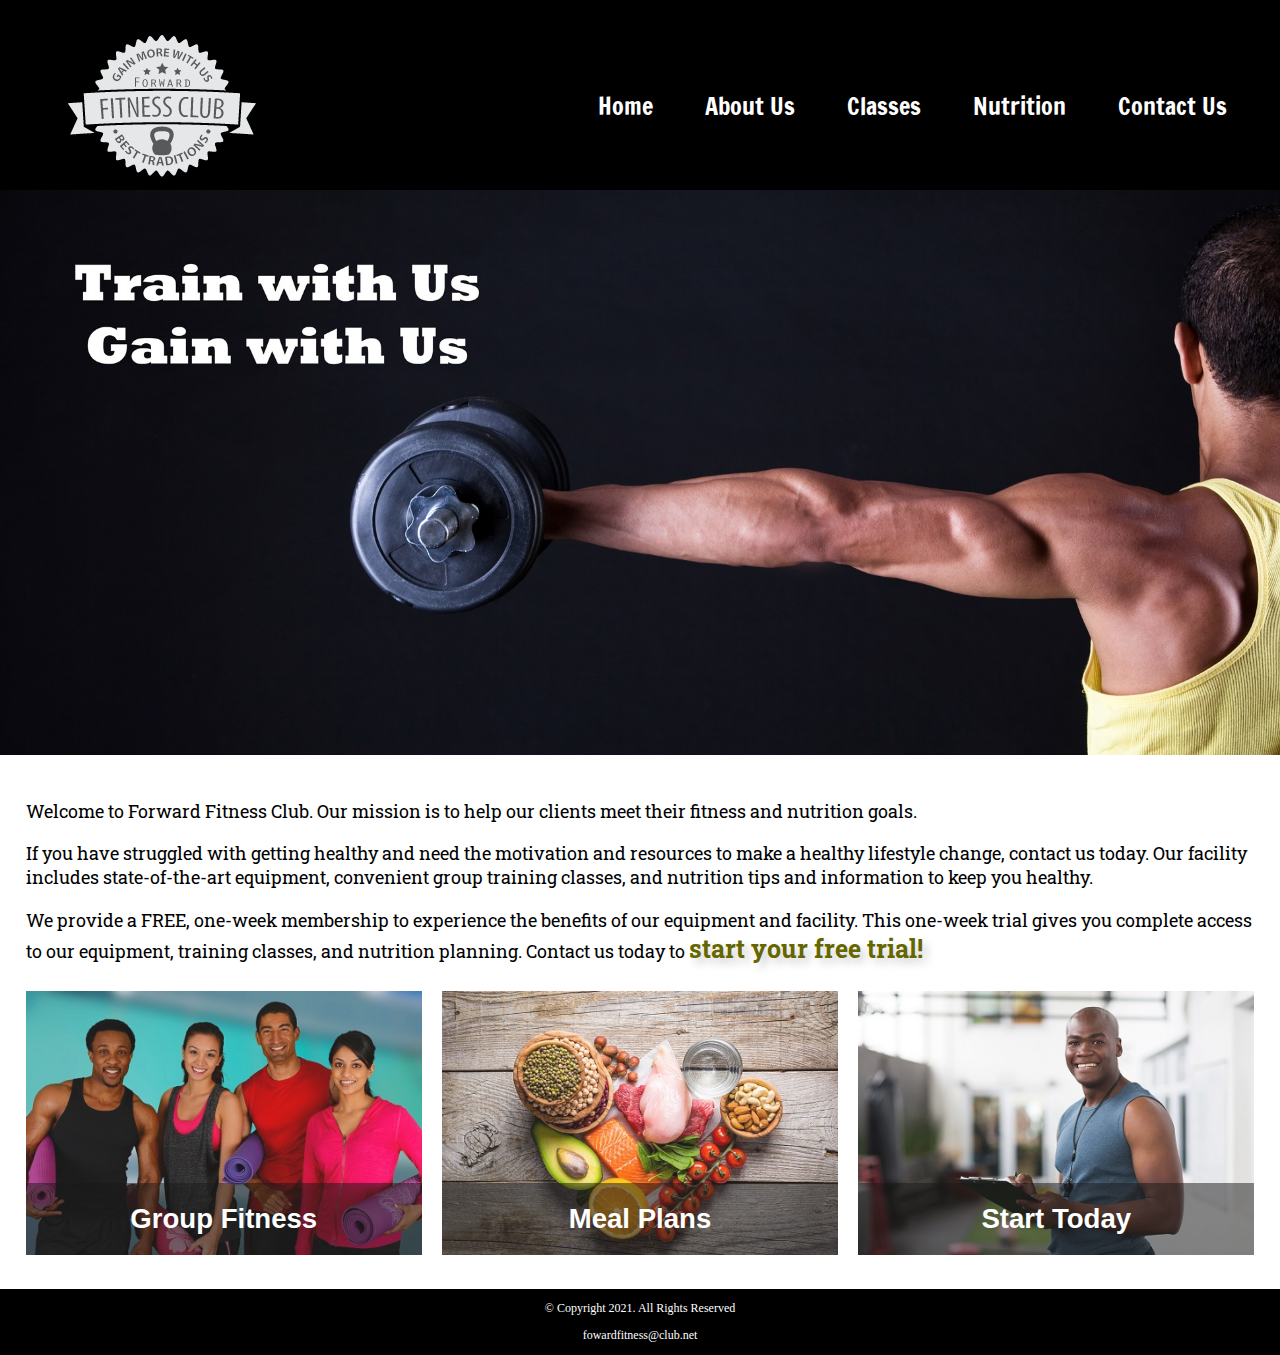
<file: index.html>
<!DOCTYPE html>
<html lang="en">
	<!--This website template was created by: Lukas Cimera 2020-'21-->
	<head>
		<meta charset="utf-8">
		<meta name="viewport" content="width=device-width, initial-scale=1">
		<title>Forward Fitness Club</title>
		<link rel="stylesheet" href="css/styles.css">
		<link href="https://fonts.googleapis.com/css2?family=Francois+One&display=swap" rel="stylesheet">
		<link href="https://fonts.googleapis.com/css2?family=Roboto+Slab&display=swap" rel="stylesheet">
		<link rel="shortcut icon" href="images/favicon.ico">
		<link rel="icon" type="image/png" sizes="32x32" href="images/favicon-32.png">
		<link rel="apple-touch-icon" sizes="180x180" href="images/apple-touch-icon.png">
		<link rel="shortcut icon" sizes="192x192" href="images/android-chrome-192.png">
	</head>
	
	<body>
		<div id="container">
			<!-- Use the header area for the website name or logo-->
			<nav class="mobile-nav">
				<div id="menu-links">
					<a href="index.html">Home</a>
					<a href="about.html">About Us</a>
					<a href="classes.html">Classes</a>
					<a href="nutrition.html">Nutrition</a>
					<a href="contact.html">Contact Us</a>
				</div>
				<a class="menu-icon">
					<div>
						&#9776;
					</div>
				</a>
			</nav>

			<header id="ffc-logo">
				<a href="index.html">
					<img src="images/forward-fitness-logo.png" alt="Forward Fitness Club Logo">
				</a>
			</header>
			
			<!--Place webpage links in this area-->
			<nav class="tablet-desktop">
				<ul>
					<li><a href="index.html">Home</a></li>
					<li><a href="about.html">About Us</a></li>
					<li><a href="classes.html">Classes</a></li>
					<li><a href="nutrition.html">Nutrition</a></li>
					<li><a href="contact.html">Contact Us</a></li>
				</ul>
			</nav>
			<!--Hero Image-->
			<div id="hero" class="tablet-desktop">
				<img src="images/hero-image.jpg" alt="Left arm extended holding a weight">
			</div>
			<!--Place main webpage content within this area-->
			<main>
				<div class="mobile">
					<p>Welcome to Forward Fitness Club. Our mission is to help our clients meet their fitness and nutrition goals.</p>
					<h3>FREE One-Week trial Membership!</h3>
					<p>Call Us Today to Get Started</p>
					<p class="tel-link"><a href="tel:8145559608">814-555-9608</a></p>
					<ul class="hours">
						<li>Mon - Thu: 6:00AM - 6:00PM</li>
						<li>Friday: 6:00AM - 4:00PM</li>
						<li>Saturday: 8:00AM - 6:00PM</li>
						<li>Sunday: Closed</li>
					</ul>
				</div>
				<div class="tablet-desktop">
					<p>Welcome to Forward Fitness Club. Our mission is to help our clients meet their fitness and nutrition goals.</p>
					
					<p>If you have struggled with getting healthy and need the motivation and resources to make a healthy lifestyle change, contact us today. Our facility includes state-of-the-art equipment, convenient group training classes, and nutrition tips and information to keep you healthy.</p>
					
					<p>We provide a FREE, one-week membership to experience the benefits of our equipment and facility. This one-week trial gives you complete access to our equipment, training classes, and nutrition planning. Contact us today to <span class="action">start your free trial!</span></p>
				</div>
				<div class="grid">
					<figure class="frame">
						<a href="classes.html"><img src="images/fitness-group.jpg" alt="group of fitness people"></a>
						<figcaption class="pic-text">Group Fitness</figcaption>
					</figure>
					
					<figure class="frame">
						<a href="nutrition.html"><img src="images/food-heart.jpg" alt="healthy food in a shape of a heart"></a>
						<figcaption class="pic-text">Meal Plans</figcaption>
					</figure>
					
					<figure class="frame">
						<a href="contact.html"><img src="images/personal-trainer.jpg" alt="personal trainer with a clipboard"></a>
						<figcaption class="pic-text">Start Today</figcaption>
					</figure>
				</div>
			</main>
			
			<!--Place footer information within this area-->
			<footer>
				<p>&copy; Copyright 2021. All Rights Reserved</p>
					<p>
						<a href="mailto:forwardfitness@club.net">
							fowardfitness@club.net
						</a>
					</p>
			</footer>
		</div>
	</body>
</html>
</file>
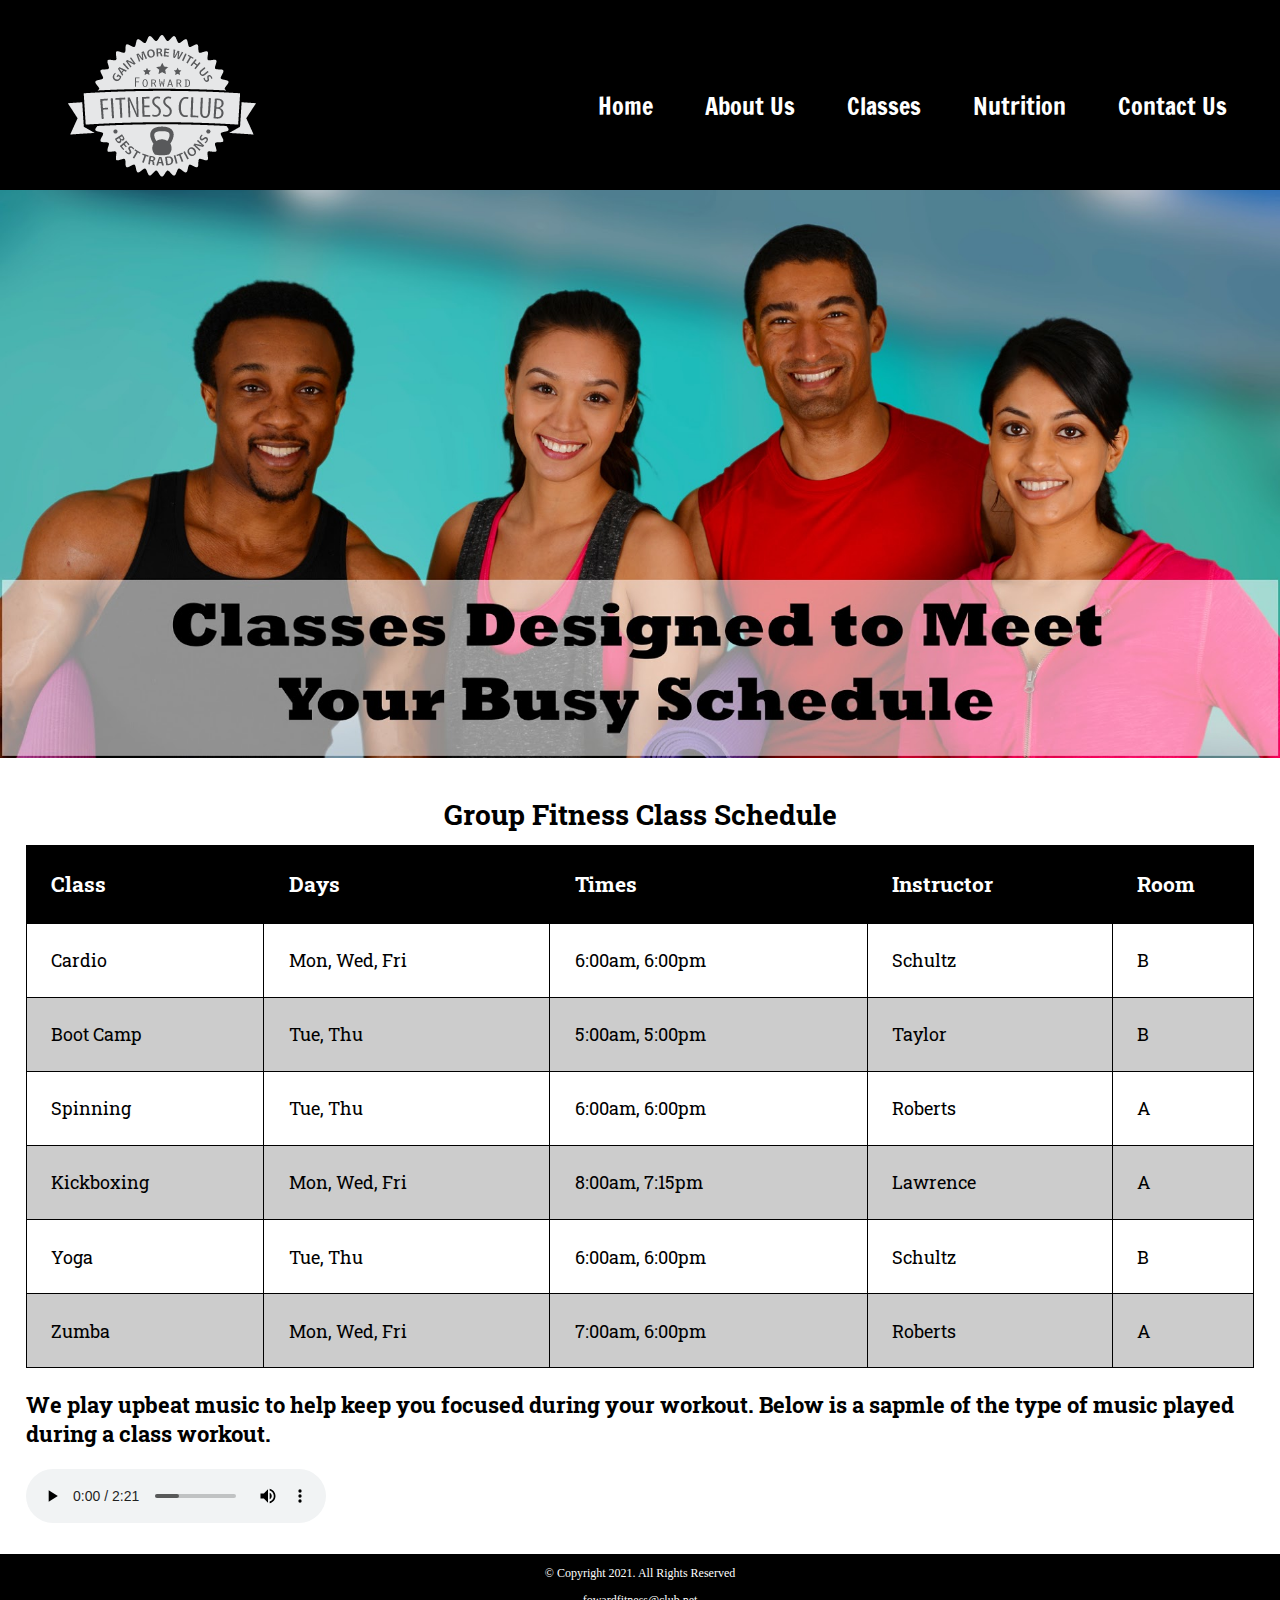
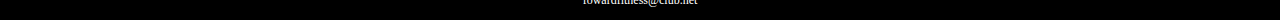
<file: classes.html>
<!DOCTYPE html>
<html lang="en">
	<!--Erick Le Something/2020-->
	<head>
		<title>Forward Fitness Club</title>
		<meta charset="utf-8">
		<meta name="viewport" content="width=device-width, initial-scale=1">
		<link rel="stylesheet" href="css/styles.css">
		<link href="https://fonts.googleapis.com/css2?family=Francois+One&display=swap" rel="stylesheet">
		<link href="https://fonts.googleapis.com/css2?family=Roboto+Slab&display=swap" rel="stylesheet">
		<link rel="shortcut icon" href="images/favicon.ico">
		<link rel="icon" type="image/png" sizes="32x32" href="images/favicon-32.png">
		<link rel="apple-touch-icon" sizes="180x180" href="images/apple-touch-icon.png">
		<link rel="shortcut icon" sizes="192x192" href="images/android-chrome-192.png">
	</head>

	<body>
		<div id="container">
			<nav class="mobile-nav">
				<div id="menu-links">
					<a href="index.html">Home</a>
					<a href="about.html">About Us</a>
					<a href="classes.html">Classes</a>
					<a href="nutrition.html">Nutrition</a>
					<a href="contact.html">Contact Us</a>
				</div>
				<a class="menu-icon">
					<div>
						&#9776;
					</div>
				</a>
			</nav>
			<!-- Use the header area for the website name or logo-->
			<header id="ffc-logo">
				<a href="index.html">
					<img src="images/forward-fitness-logo.png" alt="Forward Fitness Club Logo">
				</a>
			</header>

			<!--Place webpage links in this area-->
			<nav class="tablet-desktop">
				<ul>
					<li><a href="index.html">Home</a></li>
					<li><a href="about.html">About Us</a></li>
					<li><a href="classes.html">Classes</a></li>
					<li><a href="nutrition.html">Nutrition</a></li>
					<li><a href="contact.html">Contact Us</a></li>
				</ul>
			</nav>
			<!-- Classes Hero Image -->
			<div id="hero" class="tablet-desktop">
				<img src="images/classes-hero-image.jpg" alt="group of fitness people">
			</div>


			<!--Place main webpage content within this area-->
			<main>
				<div class="mobile">
					<h3>Group Fitness Classes</h3>
					<p>Boot Camp: TR 5am &amp; 5pm</p>
					<p>Cardio: MWF 6am &amp; 6pm</p>
					<p>Kickboxing: MWF 8am &amp; 7:15pm</p>
					<p>Spinning: TR 6am &amp; 6pm</p>
					<p>Yoga: TR 6am &amp; 6pm</p>
					<p>Zumba: MWF 7am &amp; 6pm</p>
				</div>
				<div class="desktop">
					<table>
						<caption>Group Fitness Class Schedule</caption>
				<tr>  <!--Row 1-->
					<th>Class</th>
					<th>Days</th>
					<th>Times</th>
					<th>Instructor</th>
					<th>Room</th>
				</tr>
				<tr> <!--Row 2-->
					<td>Cardio</td>
					<td>Mon, Wed, Fri</td>
					<td>6:00am, 6:00pm</td>
					<td>Schultz</td>
					<td>B</td>
				</tr>
				<tr> <!--Row 3-->
					<td>Boot Camp</td>
					<td>Tue, Thu</td>
					<td>5:00am, 5:00pm</td>
					<td>Taylor</td>
					<td>B</td>
				</tr>
				<tr> <!--Row 4-->
					<td>Spinning</td>
					<td>Tue, Thu</td>
					<td>6:00am, 6:00pm</td>
					<td>Roberts</td>
					<td>A</td>
				</tr>
				<tr> <!--Row 5-->
					<td>Kickboxing</td>
					<td>Mon, Wed, Fri</td>
					<td>8:00am, 7:15pm</td>
					<td>Lawrence</td>
					<td>A</td>
				</tr>
				<tr> <!--Row 6-->
					<td>Yoga</td>
					<td>Tue, Thu</td>
					<td>6:00am, 6:00pm</td>
					<td>Schultz</td>
					<td>B</td>
				</tr>
				<tr> <!--Row 7-->
					<td>Zumba</td>
					<td>Mon, Wed, Fri</td>
					<td>7:00am, 6:00pm</td>
					<td>Roberts</td>
					<td>A</td>
				</tr>

					</table>
				</div>
				
				<div id="music-sample">
					<h3>We play upbeat music to help keep you focused during your workout. Below is a sapmle of the type of music played during a class workout.</h3>
					<audio controls>
					<source src="media/ffc_audio.mp3" type="audio/mp3">
					<source src="media/ffc_audio.ogg" type="audio/ogg">
					<p>Your browser does not support the audio element</p>
					</audio>
				</div>
			</main>

			<!--Place footer information within this area-->
			<footer>
				<p>&copy; Copyright 2021. All Rights Reserved</p>
				<p>
					<a href="mailto:forwardfitness@club.net">
						fowardfitness@club.net
					</a>
				</p>
			</footer>
		</div>
	</body>
</html>
</file>
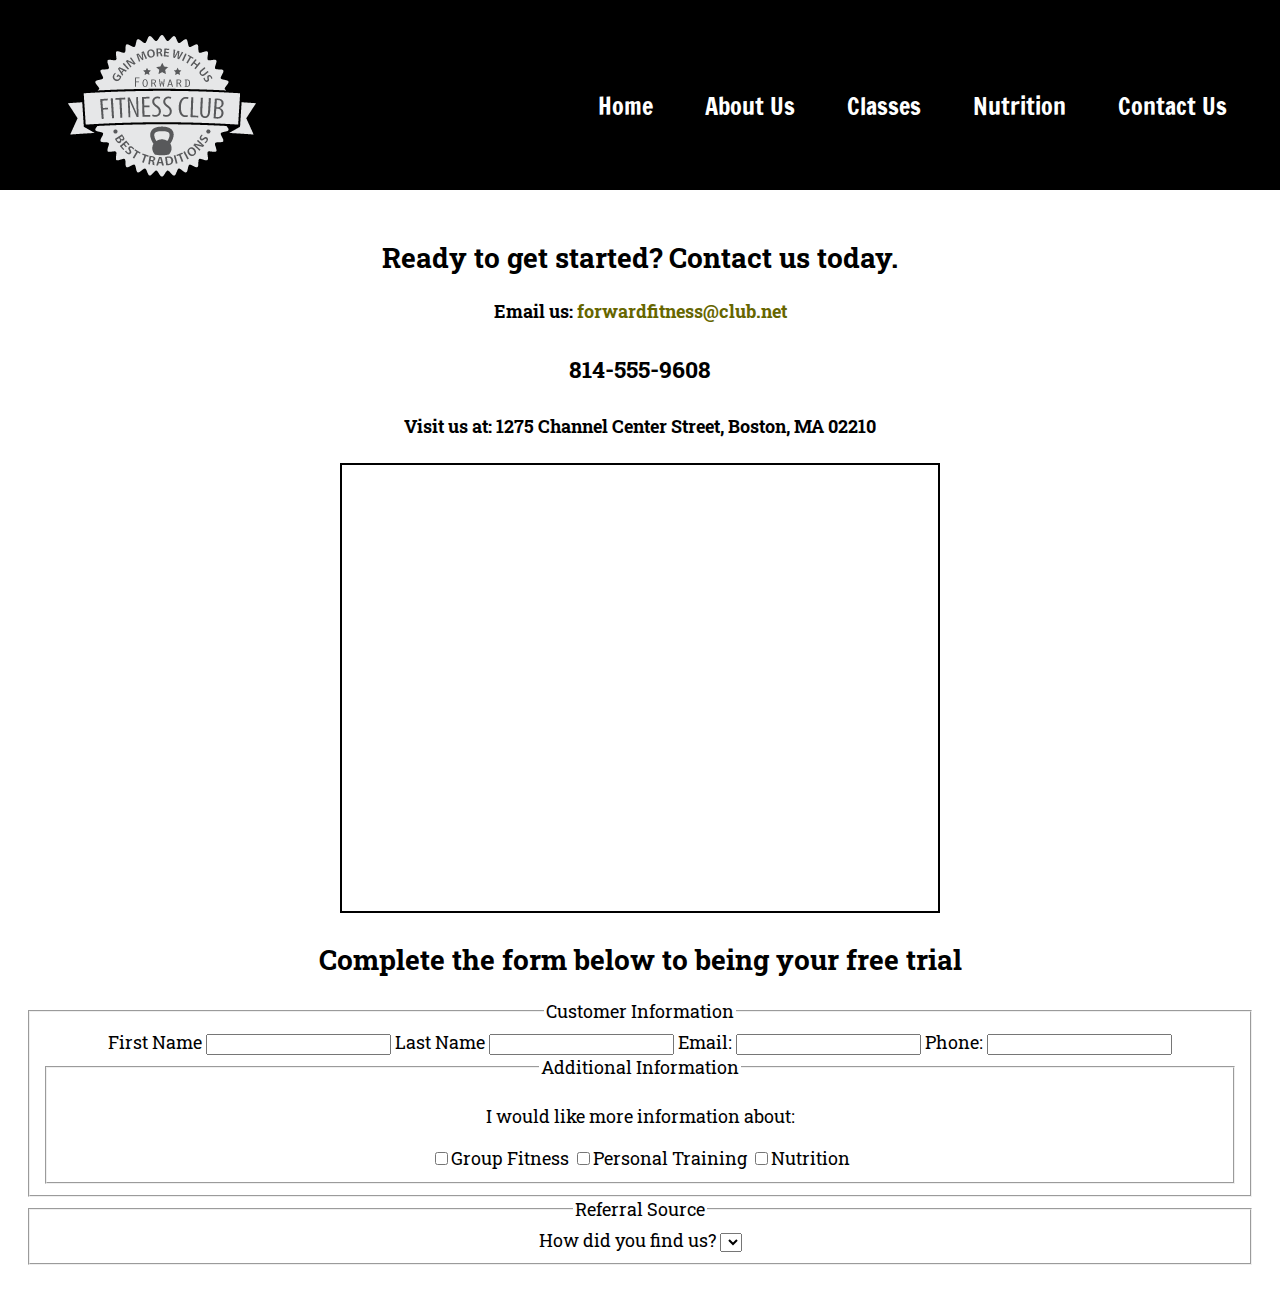
<file: contact.html>
<!DOCTYPE html>
<!--This website template was created by Lukas Cimera-->
<html lang="en">
	<head>
	    <title>Forward Fitness Club</title>
		<meta charset="utf-8">
		<meta name="viewport" content="width=device-width, initial-scale=1">
		<link rel="stylesheet" href="css/styles.css">
		<link href="https://fonts.googleapis.com/css2?family=Francois+One&display=swap" rel="stylesheet">
		<link href="https://fonts.googleapis.com/css2?family=Roboto+Slab&display=swap" rel="stylesheet">
		<link rel="shortcut icon" href="images/favicon.ico">
		<link rel="icon" type="image/png" sizes="32x32" href="images/favicon-32.png">
		<link rel="apple-touch-icon" sizes="180x180" href="images/apple-touch-icon.png">
		<link rel="shortcut icon" sizes="192x192" href="images/android-chrome-192.png">
	</head>
	<body>
		<div id="container">
			<nav class="mobile-nav">
				<div id="menu-links">
					<a href="index.html">Home</a>
					<a href="about.html">About Us</a>
					<a href="classes.html">Classes</a>
					<a href="nutrition.html">Nutrition</a>
					<a href="contact.html">Contact Us</a>
				</div>
				<a class="menu-icon">
					<div>
						&#9776;
					</div>
				</a>
			</nav>
			<!--website name or logo-->
			<header id="ffc-logo">
				<a href="index.html" ><img src="images/forward-fitness-logo.png" alt="Forward Fitness Logo"></a>
			</header>
			<!--use nav to enter hyperlinks-->
			<nav class="tablet-desktop">
				<ul>
					<li><a href="index.html">Home</a></li>
					<li><a href="about.html">About Us</a></li>
					<li><a href="classes.html">Classes</a></li>
					<li><a href="nutrition.html">Nutrition</a></li>
					<li><a href="contact.html">Contact Us</a></li>
				</ul>
			</nav>
			<!--main content of webpage-->
			<main>
				<div id="contact">
					<h2>Ready to get started? Contact us today.</h2>
					<h4 class="tel-link mobile"><a href="tel:8145559608">814-555-9608</a></h4>
					<h4>Email us: <a href="mailto:forwardfitness@club.net" class="contact-email-link">forwardfitness@club.net</a></h4>
					<!--Desktop only-->
					<h4 class="tel-num tablet-desktop">814-555-9608</h4>


					<h4>Visit us at: 1275 Channel Center Street, Boston, MA 02210</h4>
					<iframe src="https://www.google.com/maps/embed?pb=!1m18!1m12!1m3!1d3506.788010950009!2d-71.05290916865255!3d42.34581793470598!2m3!1f0!2f0!3f0!3m2!1i1024!2i768!4f13.1!3m3!1m2!1s0x89e37a7dc2b67e7b%3A0x36ec93427cd9c5f1!2sChannel%20Center%20St%2C%20Boston%2C%20MA%2002210!5e0!3m2!1sen!2sus!4v1600791553729!5m2!1sen!2sus" allowfullscreen="" aria-hidden="false" tabindex="0" class="map"></iframe>

					<div id="form">
						<h2>Complete the form below to being your free trial</h2>
						<form class="form-grid">
							<fieldset>
								<legend>Customer Information</legend>
								<label for="Fname">First Name</label>
								<input type="text" id"fName" name="fName" required>
								<label for="lName">Last Name</label>
								<input type="text" id="lName" name="lName" required>
								<label for="email">Email:</label>
								<input type="email" id="email" name="email" required>

								<label for="phone">Phone:</label>
								<input type:"tel" id="phone" name="phone" required>

							<fieldset>
								<legend>Additional Information</legend>
								<p>I would like more information about:</p>
								<label for="grpfit"><input type="checkbox" id="grpfit">Group Fitness</label>
								<label for="prtrain"><input type="checkbox" id="prtrain">Personal Training</label>
								<label for="nutr"><input type="checkbox" id="nutr">Nutrition</label>
							</fieldset>



							</fieldset>
							<fieldset>
								<legend>
									Referral Source
								</legend>
								<label for="reference">How did you find us?</label>
								<select name="reference" id="refernces"
							</fieldset>

						</form>

					</div>

				</div>
			</main>
			<!--add a webpage footer-->
			<footer>
				<hr>
				<p> &copy; &#9475; Copyright 2021. All Rights Reserved.</p>
				<p><a href="mailto:forwardfitness@club.net">forwardfitness@club.net</a></p>
		</footer>
		</div>
	</body>
</html>
</file>
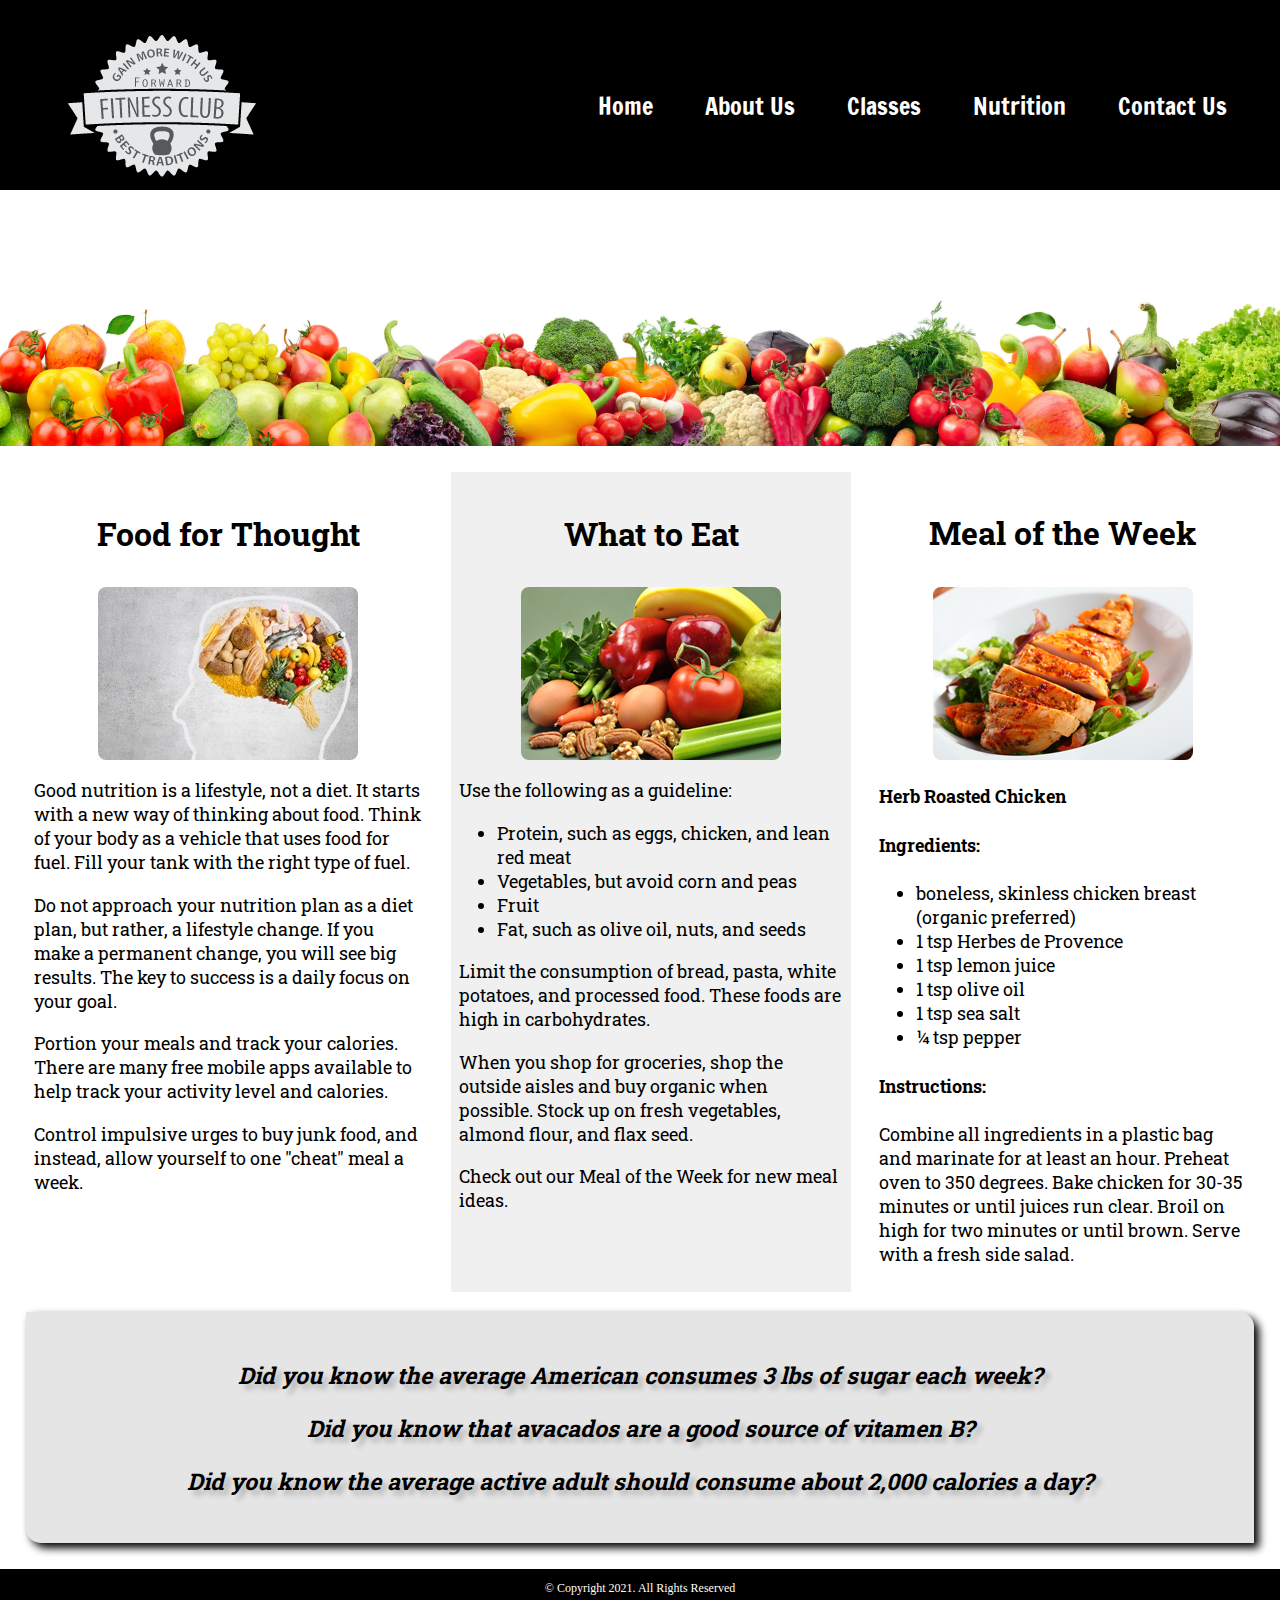
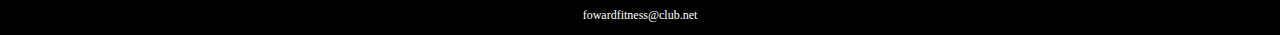
<file: nutrition.html>
<!DOCTYPE html>
<html lang="en">
	<!--This website template was created by: Lukas Cimera 2020-'21-->
	<head>
		<title>Forward Fitness Club</title>
		<meta charset="utf-8">
		<meta name="viewport" content="width=device-width, initial-scale=1">
		<link rel="stylesheet" href="css/styles.css">
		<link href="https://fonts.googleapis.com/css2?family=Francois+One&display=swap" rel="stylesheet">
		<link href="https://fonts.googleapis.com/css2?family=Roboto+Slab&display=swap" rel="stylesheet">
		<link rel="shortcut icon" href="images/favicon.ico">
		<link rel="icon" type="image/png" sizes="32x32" href="images/favicon-32.png">
		<link rel="apple-touch-icon" sizes="180x180" href="images/apple-touch-icon.png">
		<link rel="shortcut icon" sizes="192x192" href="images/android-chrome-192.png">
	</head>
	
	<body>
		<div id="container">
			<nav class="mobile-nav">
				<div id="menu-links">
					<a href="index.html">Home</a>
					<a href="about.html">About Us</a>
					<a href="classes.html">Classes</a>
					<a href="nutrition.html">Nutrition</a>
					<a href="contact.html">Contact Us</a>
				</div>
				<a class="menu-icon">
					<div>
						&#9776;
					</div>
				</a>
			</nav>
			<!-- Use the header area for the website name or logo-->
			<header id="ffc-logo">
				<a href="index.html">
					<img src="images/forward-fitness-logo.png" alt="Forward Fitness Club Logo">
				</a>
			</header>
			
			<!--Place webpage links in this area-->
			<nav class="tablet-desktop">
				<ul>
					<li><a href="index.html">Home</a></li>
					<li><a href="about.html">About Us</a></li>
					<li><a href="classes.html">Classes</a></li>
					<li><a href="nutrition.html">Nutrition</a></li>
					<li><a href="contact.html">Contact Us</a></li>
				</ul>
			</nav>
			<!-- Nution Hero Image -->
			<div id="hero">
				<img src="images/hero-veggies.jpg" alt="fresh vegetables">
			</div>
			<!--Place main webpage content within this area-->
			<main class="grid">
				<article>
					<h3>Food for Thought</h3>
					<img src="images/food-thought.jpg" alt="food for thought image" class="round">
					<p>Good nutrition is a lifestyle, not a diet. It starts with a new way of thinking about food. Think of your body as a vehicle that uses food for fuel. Fill your tank with the right type of fuel.</p>
					<p>Do not approach your nutrition plan as a diet plan, but rather, a lifestyle change. If you make a permanent change, you will see big results. The key to success is a daily focus on your goal.</p> 
					<p>Portion your meals and track your calories. There are many free mobile apps available to help track your activity level and calories.</p>
					<p>Control impulsive urges to buy junk food, and instead, allow yourself to one "cheat" meal a week.</p>
				</article>
				
				<article>
					<h3>What to Eat</h3>
					<img src="images/fresh-food.jpg" alt="fresh veggies, fruit, eggs, and nuts" class="round">
					<p>Use the following as a guideline:</p>
					<ul>
						<li>Protein, such as eggs, chicken, and lean red meat</li>
						<li>Vegetables, but avoid corn and peas</li>
						<li>Fruit</li>
						<li>Fat, such as olive oil, nuts, and seeds</li>
					</ul>
					<p>Limit the consumption of bread, pasta, white potatoes, and processed food. These foods are high in carbohydrates.</p>
					<p>When you shop for groceries, shop the outside aisles and buy organic when possible. Stock up on fresh vegetables, almond flour, and flax seed.</p>
					<p>Check out our Meal of the Week for new meal ideas.</p>
				</article>
				
				<article>
					<h3>Meal of the Week</h3>
					<img src="images/food-chicken.jpg" alt="herb roasted chicken" class="round">
					<h4>Herb Roasted Chicken</h4>
					<h4>Ingredients:</h4>
					<ul>
						<li>boneless, skinless chicken breast (organic preferred)</li>
						<li>1 tsp Herbes de Provence</li>
						<li>1 tsp lemon juice</li>
						<li>1 tsp olive oil</li>
						<li>1 tsp sea salt</li>
						<li>&frac14; tsp pepper</li>
					</ul>
					<h4>Instructions:</h4>
					<p>Combine all ingredients in a plastic bag and marinate for at least an hour. Preheat oven to 350 degrees. Bake chicken for 30-35 minutes or until juices run clear. Broil on high for two minutes or until brown. Serve with a fresh side salad.</p>
				</article>
				
				<aside class="tablet-desktop grid-item4">
					<p>Did you know the average American consumes 3 lbs of sugar each week?</p>
					
					<p>Did you know that avacados are a good source of vitamen B?</p>
					
					<p>Did you know the average active adult should consume about 2,000 calories a day?</p>
				</aside>
			</main>
			
			<!--Place footer information within this area-->
			<footer>
				<p>&copy; Copyright 2021. All Rights Reserved</p>
				<p>
					<a href="mailto:forwardfitness@club.net">
						fowardfitness@club.net
					</a>
				</p>
			</footer>
		</div>
	</body>
</html>
</file>
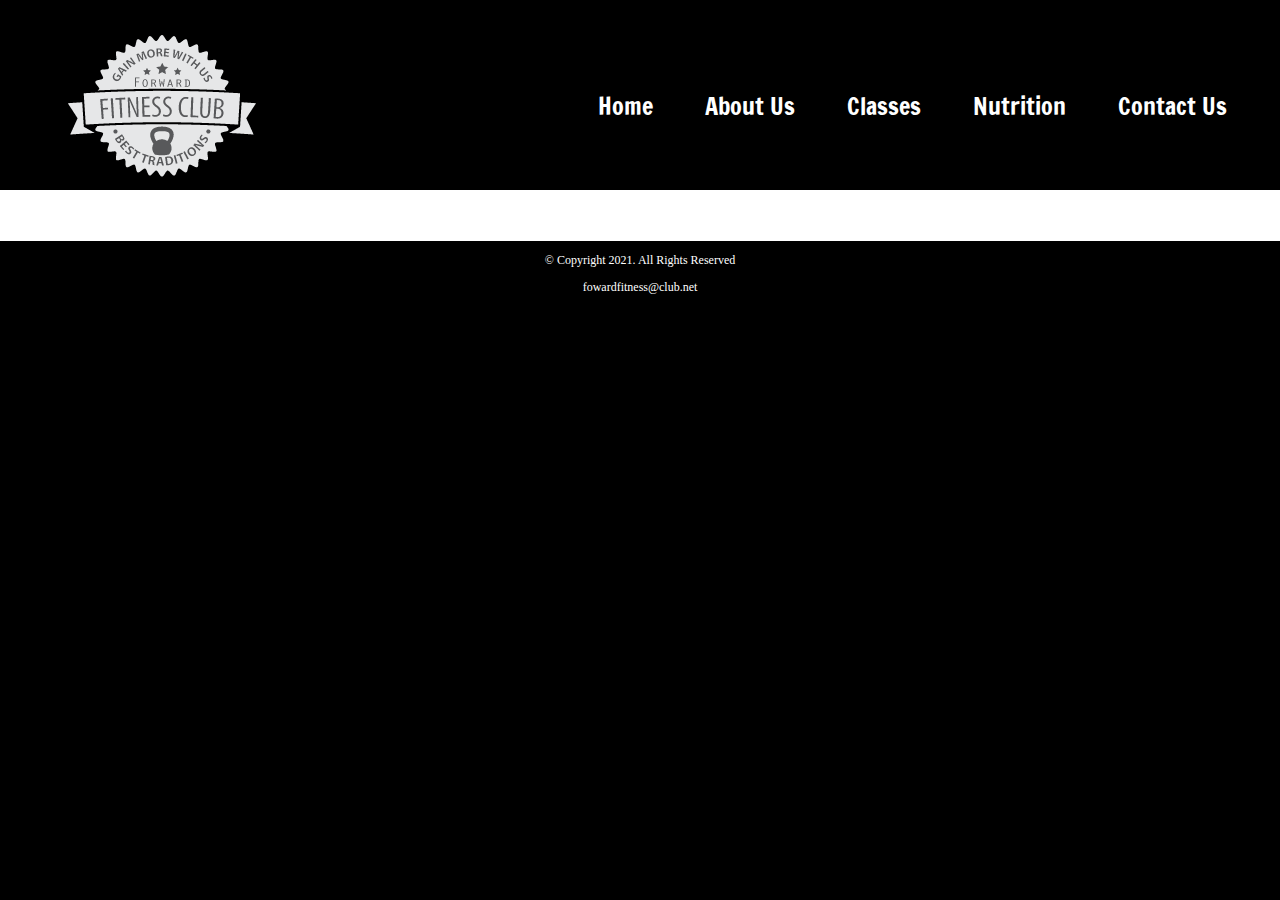
<file: template.html>
<!DOCTYPE html>
<html lang="en">
	<!--This website template was created by: Lukas Cimera 2020-'21-->
	<head>
		<title>Forward Fitness Club</title>
		<meta charset="utf-8">
		<meta name="viewport" content="width=device-width, initial-scale=1">
		<link rel="stylesheet" href="css/styles.css">
		<link href="https://fonts.googleapis.com/css2?family=Francois+One&display=swap" rel="stylesheet">
		<link href="https://fonts.googleapis.com/css2?family=Roboto+Slab&display=swap" rel="stylesheet">
		<link rel="shortcut icon" href="images/favicon.ico">
		<link rel="icon" type="image/png" sizes="32x32" href="images/favicon-32.png">
		<link rel="apple-touch-icon" sizes="180x180" href="images/apple-touch-icon.png">
		<link rel="shortcut icon" sizes="192x192" href="images/android-chrome-192.png">
	</head>
	
	<body>
		<div id="container">
			<nav class="mobile-nav">
				<div id="menu-links">
					<a href="index.html">Home</a>
					<a href="about.html">About Us</a>
					<a href="classes.html">Classes</a>
					<a href="nutrition.html">Nutrition</a>
					<a href="contact.html">Contact Us</a>
				</div>
				<a class="menu-icon">
					<div>
						&#9776;
					</div>
				</a>
			</nav>
			<!-- Use the header area for the website name or logo-->
			<header id="ffc-logo">
				<a href="index.html">
					<img src="images/forward-fitness-logo.png" alt="Forward Fitness Club Logo">
				</a>
			</header>
			
			<!--Place webpage links in this area-->
			<nav class="tablet-desktop">
				<ul>
					<li><a href="index.html">Home</a></li>
					<li><a href="about.html">About Us</a></li>
					<li><a href="classes.html">Classes</a></li>
					<li><a href="nutrition.html">Nutrition</a></li>
					<li><a href="contact.html">Contact Us</a></li>
				</ul>
			</nav>
			
			<!--Place main webpage content within this area-->
			<main>
				<div>
				</div>
			</main>
			
			<!--Place footer information within this area-->
			<footer>
				<p>&copy; Copyright 2021. All Rights Reserved</p>
				<p>
					<a href="mailto:forwardfitness@club.net">
						fowardfitness@club.net
					</a>
				</p>
			</footer>
		</div>
	</body>
</html>
</file>
<file: css/styles.css>
/*  Author: Lukas Cimera
	Date: 10-13-2020
	File Name: styles.css
*/

/* CSS reset */
body, header, nav, main, footer, h1, div, img, ul, figure, figcaption, article, section, aside, table, audio, video
{
	margin: 0;
	padding: 0;
	border: 0;

}

/* Style Rules body & img */
body
{
	background-color: #000;
}

img, video
{
	max-width: 100%;
	display: block;
}
video {
	margin: 0 auto 4%;
}

/* Style rule for box sizing applies to all elements */
* {
	box-sizing: border-box;
}

/* Style rules for Mobile */


/* Style Rules for Header and Nav */
header
{
	top: 0;
	background-color: #000;
	height: 190px;
}

header img
{
	margin: 0 auto;
}

.mobile-nav a{
	color: #fff;
	font-family: "Francois One", sans-serif;
	text-align: center;
	font-size: 2em;
	text-decoration: none;
	padding: 3%;
	display: block;
}

.mobile-nav a.menu-icon{
	display: block;
	position: absolute;
	right: 0;
	top: 0;

}

nav
{
	padding: 1%;
	margin-bottom: 1%;
}

nav ul
{
	list-style-type: none;
	text-align: center;
}

nav li
{
	font-size: 1.5em;
	border-top: 1px solid #fff;
	font-family: 'Francois One', sans-serif;
}

nav li a
{
	display: block;
	color: #fff;
	padding: .5em 1em;
	text-decoration: none;
}


nav li a:hover
{
	color: #000;
	background-color: #fff;
	transform: scale(1.3);
}

nav li:first-child
{
	border-top: none;
}

/* Style rules for main */
main
{
	text-align: left;
	background-color: #fff;
	padding: 2%;
	font-size: 1.15em;
	/*clear: left;*/
	font-family: 'Roboto Slab', serif;
}
.mobile{
	display:block;
}
.tablet-desktop, #menu-links{
	display:none;
}
.mobile h3
{
	text-shadow: 5px 5px 8px #ccc;
}

article
{
	padding: 2%;
}

article h3
{
	text-align: center;
}

article ul
{
	margin-left: 10%;
}

article:nth-of-type(2)
{
	background-color: rgba(204, 204, 204, 0.3);
}

article img
{
	margin: 0 auto;
}

/* Style rules for footer */
footer p
{
	color: #fff;
	font-size: .75em;
	text-align: center;
	padding:  0 1em;
}
footer p a
{
	color: #fff;
	text-decoration: none;
}

/* CSS class styles */
.action
{
	font-size: 1.35em;
	color: #666600;
	font-weight: bold;
	text-shadow: 5px 5px 8px #CCC;
}

.external-link
{
	color: #666600;
	font-weight: bold;
	text-decoration: none;
}

.map
{
	border: 2px solid #000;
	width: 95%;
	height: 50%;
}

/* Show mobile class, hide tablet-desktop*/


.tel-link {
	background-color: #404040;
	padding: 2%;
	margin: 0 auto;
	width: 80%;
	text-align: center;
	border-radius: 5px;
}

.tel-link a {
	color: #fff;
	text-decoration: none;
	font-size: 1.5em;
	display: block;
}

.hours {
	margin-left: 10%;
}

.round
{
	border-radius: 8px;
}

.frame
{
	position: relative;
	max-width: 450px;
	margin: 2% auto;
}

.pic-text
{
	position: absolute;
	bottom: 0;
	background: rgba(0, 0, 0, 0.5);
	color: #FFF;
	width: 100%;
	text-align: center;
	padding: 20px;
	font-family: Verdana, Arial, sans-serif;
	font-size: 1.5em;
	font-weight: bold;
}
/* CSS div styles */
#contact
{
	text-align: center;
}

#contact .contact-email-link
{
	color: #660;
	text-decoration: none;
}

#weights, #cardio, #training
{
	margin: 0 2%;
}

/* Media Query for Tablet Viewport */
@media screen and (min-width: 630px), print
{
	/* Tablet Viewport: show tablet-desktop, hide mobile class */
	.tablet-desktop
	{
		display: block;
	}

	.mobile, .mobile-nav
	{
		display: none;
	}
	header
	{
		position: static;
		padding-bottom: 2%;
	}
	/* Tablet Viewport: Style rules for nav area */
	nav li
	{
		display: inline-block;
		border-top: none;
		border-left: 1px solid #FFF;
	}
	nav li:first-child
	{
		border-left: none;
	}
	nav li above
	{
		padding: .1em .75em;
	}
	/* Tablet viewport: main content area */
	main ul
	{
		margin: 0 0 4% 10%
	}

	.grid
	{
		display: grid;
		grid-template-columns: auto auto auto;
		grid-gap: 20px;
	}

	aside
	{
		display: block;
		grid-template-columns: auto auto;
	}

	.pic-text
	{
		font-size: 1em;
		padding: 10px;
	}

	.frame
	{
		opacity: .9;
	}

	.frame:hover
	{
		opacity: 1;
		box-shadow: 8px 8px 10px #808080;
		transform: translateY(-10px);
	}

	#exercises
	{
		clear: left;
		border-top: 1px solid #000;
		border-bottom: 1px solid #000;
		background: linear-gradient(to right, #CCC, #FFF);
		padding: 1% 2%;
	}

	#exercises dt
	{
		font-weight: bold;
	}

	#exercises dd
	{
		padding: 0.5% 1% 2% 0%;
	}
	.tel-num
	{
		font-size: 1.25em;
	}
	.map
	{
		width: 600px;
		height: 450px;
	}
	/* Tablet Viewport: Style rules for table */
	table{
		border: 1px solid #000;
		border-collapse: collapse;
		margin: 0 auto;
		width: 100%;
	}
	caption{
		font-size: 1.5em;
		font-weight: bold;
		padding: 1%
	}
	th, td{
		border: 1px solid #000;
		padding: 2%;
	}
	th{
		background-color: #000;
		color: #fff;
		font-size: 1.15em;
	}
	tr:nth-child(odd){
		background-color: #ccc;
	}
	aside
	{
		text-align: center;
		font-size: 1.25em;
		font-style: italic;
		font-weight: bold;
		padding: 2%;
		background-color: rgba(204, 204, 204, .5);
		box-shadow: 5px 5px 8px #000;
		text-shadow: 5px 5px 5px #b3b3b3;
		border-radius: 0 15px;
	}

	.grid-item4
	{
		grid-column: 1 / span 3;
	}

	@-webkit-keyframes text-animation{
		0% { font-size: 1em; }
		50% { font-size: 2em; }
		100% { font-size: 1.35em; }
	}
	@keyframes text-animation {
		0% { font-size: 1em; }
		50% { font-size: 2em; }
		100% { font-size: 1.35em; }
	}
	figcaption{
		-webkit-animation-name: text-animation;
		animation-name: text-animation;
		-webkit-animation-delay: 3s;
		animation-delay: 3s;
		-webkit-animation-duration: 5s;
		animation-duration: 5s;
	}
}

/* Media Query for Desktop Viewport */
@media screen and (min-width: 1013px), print
{
	/* Desktop Viewport: Style rule for header */
	header
	{
		width: 25%;
		float: left;
		padding-bottom: 0;
	}

	/* Desktop Viewport: Style rule for nav */
	nav
	{
		width: 70%;
		float: right;
		margin: 4em 1em 0 0;
	}

	nav ul
	{
		text-align: right;
	}
	nav li
	{
		border: none;
	}
	nav li a
	{
		padding: .5em 1em;
	}

	nav li a:hover
	{
		background-color: #FFF;
		color: #000;
	}

	/* Desktop Viewport: Style rule for main */
	main
	{
		clear: left;
	}

	main h1
	{
		font-size: 1.8em;
	}

	article h3
	{
		font-size: 1.75em;
	}

	.pic-text
	{
		font-size: 1.5em;
		padding: 20px;
	}

	#weights, #cardio, #training
	{
		float: left;
		margin: 0 2%;
		display: inline-block;
		width: 29%;
	}

	#exercises
	{
		clear: left;
	}
}

/*Media query for large desktop viewport*/
@media screen and (min-width: 1921px), print
{
	#container
	{
		width: 1920px;
		margin: 0 auto;
	}

	table{
		width:80%;
	}
}

/* Media query to print */
@media print
{
	body
	{
		background-color: #fff;
		color: #000;
	}

}
</file>
